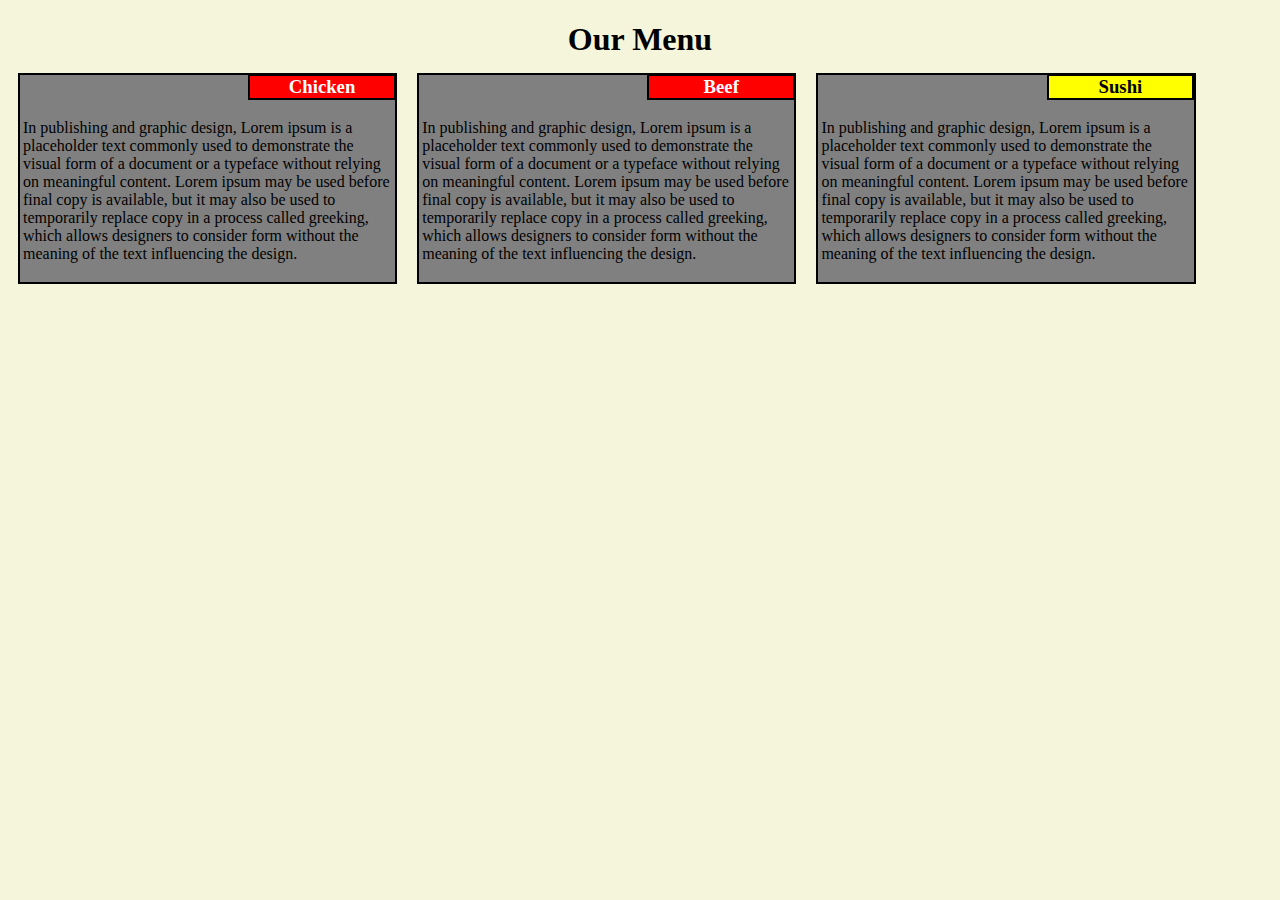
<file: index.html>
<!DOCTYPE html>
<html>
<head>
	<meta charset="utf-8">
	<title>Responsive Layout</title>
<style>
*
{
	box-sizing: border-box;
	background-color: beige;
}

h1 {
	margin-bottom: 15px;
	text-align: center;
}	

#ny	{

	border: 2px solid black;
	background-color: rgba(255, 99, 71, 0.5);
	color: black;
	text-align: center;
	width: 40%;
	margin-top: -20px;
	margin-left: 61%;
}
#no	{

	border: 2px solid black;
	background-color: red;
	color: white;
	text-align: center;
	width: 40%;
	margin-top: -20px;
	margin-left: 61%;
}

#lo	{

	border: 2px solid black;
	background-color: yellow;
	color: black;
	text-align: center;
	width: 40%;
	margin-top: -20px;
	margin-left: 61%;
}

.col-lg-3 .col-md-3 .col-sl-3 {
	border: 1px solid black;
	background-color: grey;
	color: black;
	width: 90%;
	height: 100%;
	margin-top: 10px;
	margin-left: 5px;
	
}
.col-lg-2 .col-md-2 .col-sl-2 {
	border: 2px solid black;
	background-color: grey;
	color: black;
	width: 90%;
	height: 100%;
	margin-top: 10px;
	margin-left: 5px;
	
}
.col-lg-1 .col-md-1 .col-sl-1 {
	border: 2px solid black;
	background-color: grey;
	color: black;
	width: 90%;
	height: 100%;
	margin-top: 10px;
	margin-left: 5px;
	
}


.row {
	width: 100%;


}

/******************large Devices only *********************/
@media (max-width:992px) {
	.col-lg-1,.col-lg-2,.col-lg-3 
	{float:left;border: 2px solid black;background-color: grey; margin-left: 30px; margin-bottom: 10px; padding:3px; }
	.col-lg-1 {width: 40%;}
	.col-lg-2 {width: 40%;}
	.col-lg-3 {width: 85%;}
}

/******************Medium Devices only ********************/
@media (min-width:768px) and (min-width:991px) {
	.col-md-1,.col-md-2,.col-md-3 
	{float:left; border: 2px solid black; background-color: grey; margin-right: 10px; margin-left:30px; padding:3px;}
	.col-md-1 {width: 50%;}
	.col-md-2 {width: 50%;}
	.col-md-3 {width: 50%;}
}
/******************Small Devices only ********************/
@media	(min-width:767px) {
	.col-sl-1,.col-sl-2,.col-sl-3 
	{float: left; border: 2px solid black; background-color: grey; margin-left: 10px; padding:3px;}
	.col-sl-1 {width: 30%;}
	.col-sl-2 {width: 30%;}
	.col-sl-3 {width: 30%;}
}
</style>
</head>
<body>
<h1>Our Menu</h1>
<div class="row">
	<div class="col-lg-1 col-md-1 col-sl-1">
		<p>
		<h3 id="no">Chicken</h3>
		In publishing and graphic design, Lorem ipsum is a placeholder text commonly used to demonstrate the visual form of a document or a typeface without relying on meaningful content. Lorem ipsum may be used before final copy is available, but it may also be used to temporarily replace copy in a process called greeking, which allows designers to consider form without the meaning of the text influencing the design.</p>

	</div>
	<div class="col-lg-2 col-md-2 col-sl-2">
		<p>
		<h3 id="no">Beef</h3>
        In publishing and graphic design, Lorem ipsum is a placeholder text commonly used to demonstrate the visual form of a document or a typeface without relying on meaningful content. Lorem ipsum may be used before final copy is available, but it may also be used to temporarily replace copy in a process called greeking, which allows designers to consider form without the meaning of the text influencing the design.</p>

	</div>
	<div class="col-lg-3 col-md-3 col-sl-3">
		<p>
		<h3 id="lo">Sushi</h3>
        In publishing and graphic design, Lorem ipsum is a placeholder text commonly used to demonstrate the visual form of a document or a typeface without relying on meaningful content. Lorem ipsum may be used before final copy is available, but it may also be used to temporarily replace copy in a process called greeking, which allows designers to consider form without the meaning of the text influencing the design.</p>
       
	</div>

	
</div>
</body>
</html>
</file>
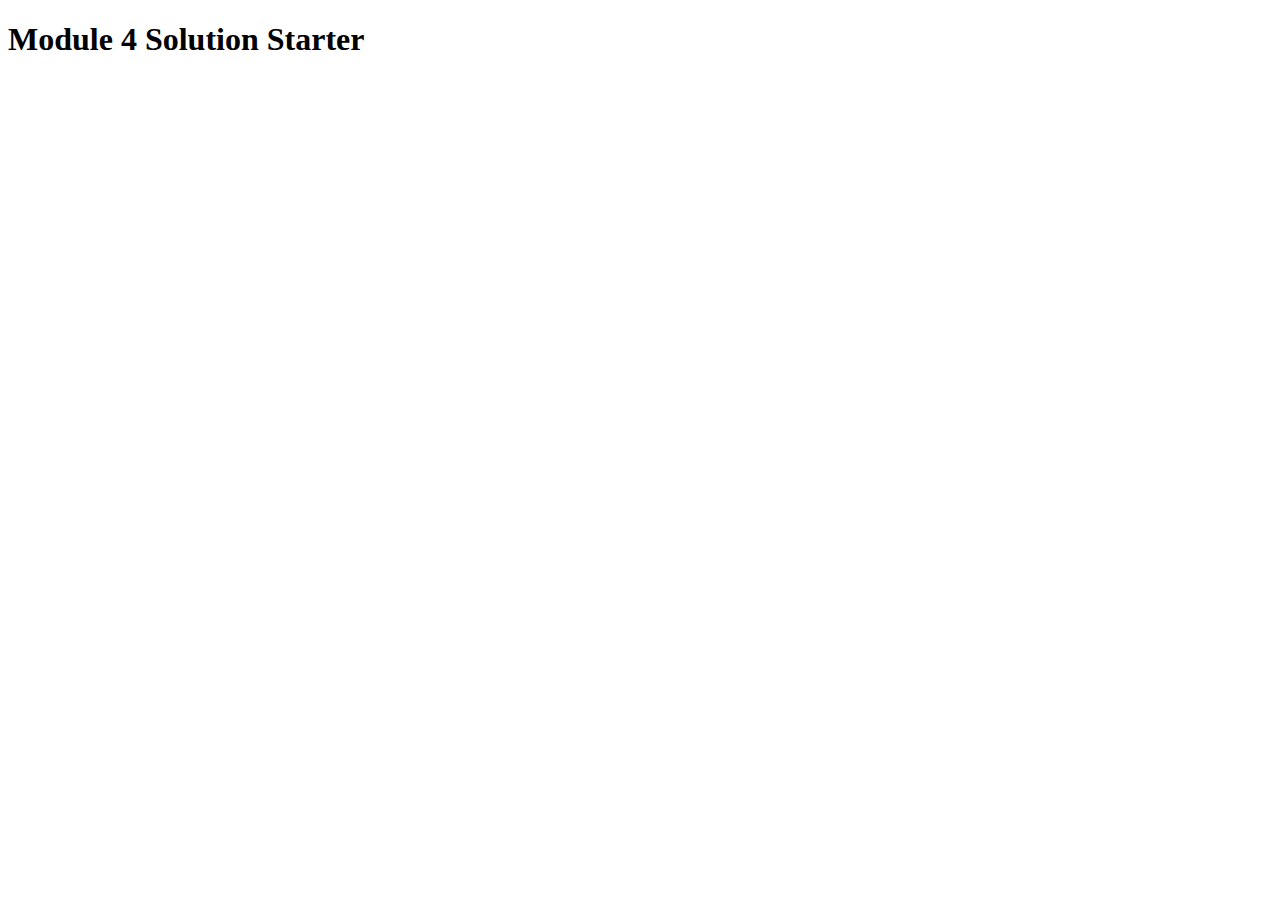
<file: module4-solution/js/index.html>
<!DOCTYPE html>
<html>
<head>
  <meta charset="utf-8">
  <title>Module 4 Solution Starter</title>
  <script src="SpeakHello.js"></script>
  <script src="SpeakGoodBye.js"></script>
  <script src="script.js"></script>
</head>
<body>
  <h1>Module 4 Solution Starter</h1>
</body>
</html>
</file>
